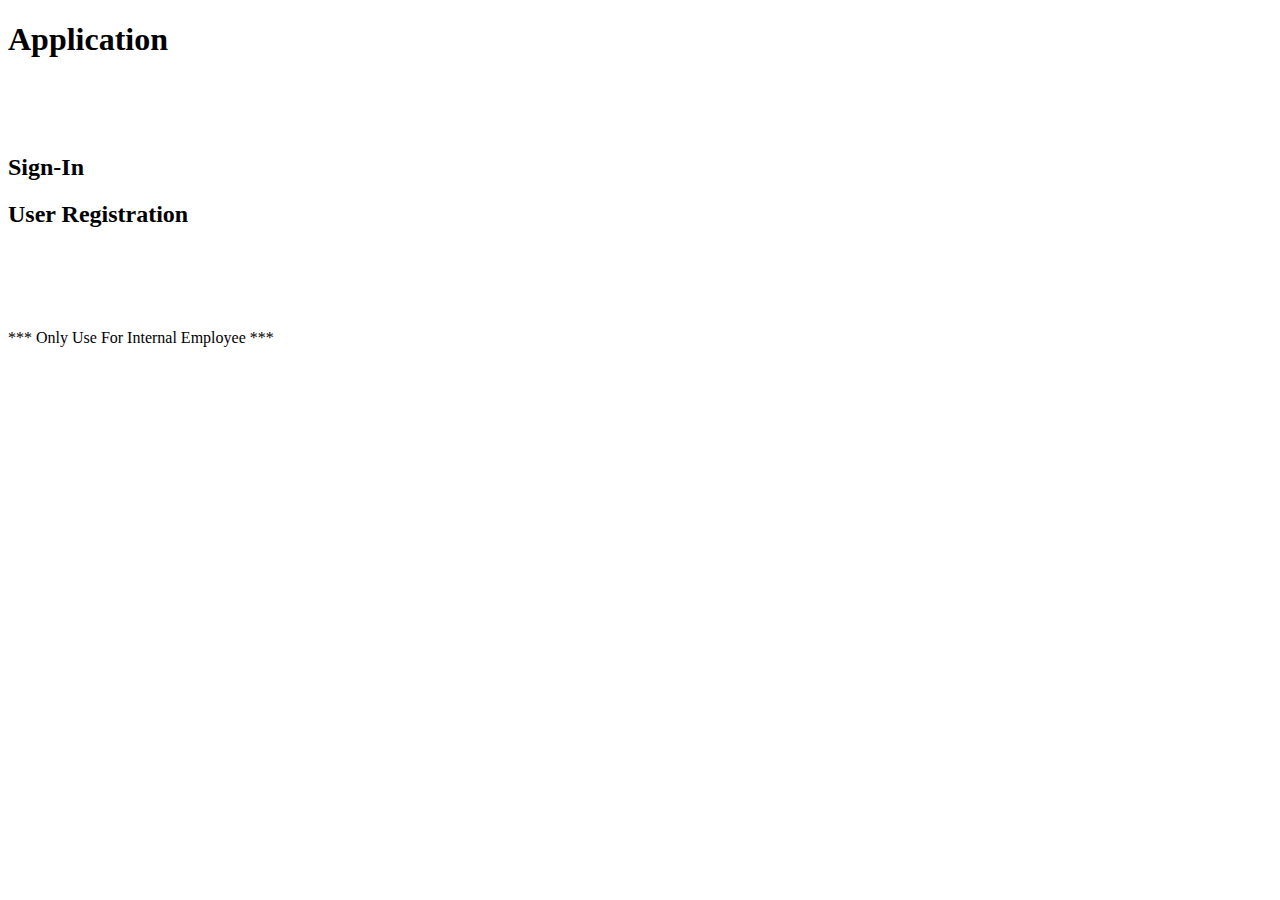
<file: target/classes/templates/index.html>
<!DOCTYPE html>
<html xmlns:th="http://www.thymeleaf.org">
<head>
<meta charset="UTF-8">
<title>Company Application</title>
<link rel="stylesheet" type="text/css"
	th:href="@{resources/css/style.css}">
</head>
<body>
	<div class="container">
		<h1 class="title">Application</h1>
		<br> <br> <br>
		<h2>
			<a th:href="@{/home}">Sign-In</a>
		</h2>
		<h2>
			<a th:href="@{/register}">User Registration</a>
		</h2>
		<h2>
			<br>
		</h2>
		<br>
		<p class="alert">*** Only Use For Internal Employee ***</p>
	</div>
</body>
</html>
</file>
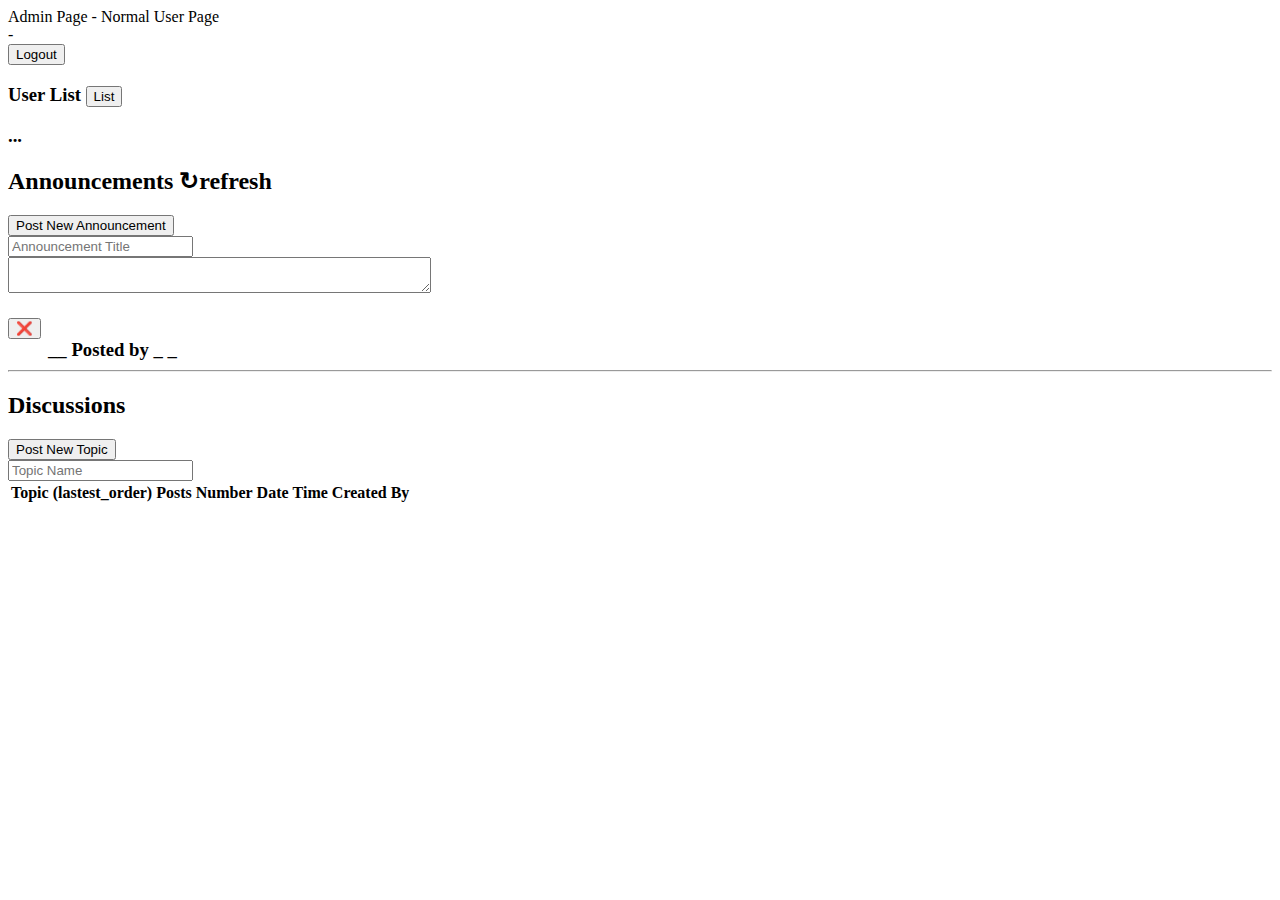
<file: target/classes/templates/admin.html>
<!DOCTYPE html>
<html xmlns:th="https://www.thymeleaf.org"
	xmlns:sec="https://www.thymeleaf.org/thymeleaf-extras-springsecurity5">
<head>
<link rel="stylesheet" type="text/css"
	th:href="@{/resources/css/homeStyle.css}">
<title>Admin Page</title>
</head>
<body>
	<div class="personalInform">
		<div class="floatLeft">
			<a class="whiteFont" th:href="@{/admin}">Admin Page</a> - <a
				class="whiteFont" th:href="@{/home}">Normal User Page</a>
		</div>
		<div th:fragment="logout" class="logout"
			sec:authorize="isAuthenticated()">
			<span sec:authentication="name"></span> - <span
				sec:authentication="principal.authorities"></span> &nbsp
			<form class="inline" action="#" th:action="@{/logout}" method="post">
				<input type="submit" value="Logout" />
			</form>
		</div>
	</div>
	<div class="pageBody">
		<h3>User List
			<button type="button" onclick="listUser()">List</button><br>
			<p class="inline" id="userListContainer">...</p>
		</h3>

		<h2>
			Announcements <a th:href="@{/admin}"> &#8635;refresh</a>
		</h2>
		<form th:action="@{/addAnnouncement}" th:object="${addedAnn}"
			method="post">
			<span sec:authentication="name"></span> <input type="submit"
				value="Post New Announcement"> <br> <input type="text"
				th:field="*{annTitle}" placeholder="Announcement Title"> <br>
			<textarea th:field="*{annContent}" rows="2" cols="50" maxlength="200"
				placeholder="Announcement Content">
			</textarea>
		</form>
		<h3>
			<dl th:each="ann : ${annList}" th:object="${ann}">
				<div th:id="'ann'+${ann.annNo}">
					<button type="button" th:onclick="'deleteAnn('+ ${ann.annNo} +')'">&#x274C;</button>
					<dt class="inline" th:text="*{annTitle}"></dt>
					<dd class="small inline noMarginLeft">
						__ Posted by <span th:text="*{annCreatedPerson}"></span> _ <span
							th:text="*{annDate}"> </span> _ <span th:text="*{annTime}"></span>
					</dd>
					<dd class="noMarginLeft" th:text="*{annContent}"></dd>
					<hr class="noMarginLeft">
				</div>
			</dl>
		</h3>

		<h2>Discussions</h2>

		<form th:action="@{/addTopic}" th:object="${addedTopic}" method="post">
			<span sec:authentication="name"></span> <input type="submit"
				value="Post New Topic"> <br> <input type="text"
				th:field="*{topicName}" placeholder="Topic Name" maxlength="30">
		</form>

		<div>
			<table class="table">
				<tr>
					<th class="tableHead1">Topic (lastest_order)</th>
					<th>Posts Number</th>
					<th>Date</th>
					<th>Time</th>
					<th>Created By</th>
				</tr>
				<tr th:each="topic : ${topicList}" th:object="${topic}">
					<td class="tableHead1"><a th:text="*{topicName}"
						th:href="@{/topic/{topicNo}/(topicNo=*{topicNo})}"></a></td>
					<td class="alignCenter" th:text="*{postNumber}"></td>
					<td class="alignCenter" th:text="*{topicDate}"></td>
					<td class="alignCenter" th:text="*{topicTime}"></td>
					<td class="alignCenter" th:text="*{topicCreatedPerson}"></td>
				</tr>
			</table>

		</div>
	</div>

	<script type="text/javascript" th:src="@{/resources/js/script.js}"></script>
</body>
</html>
</file>
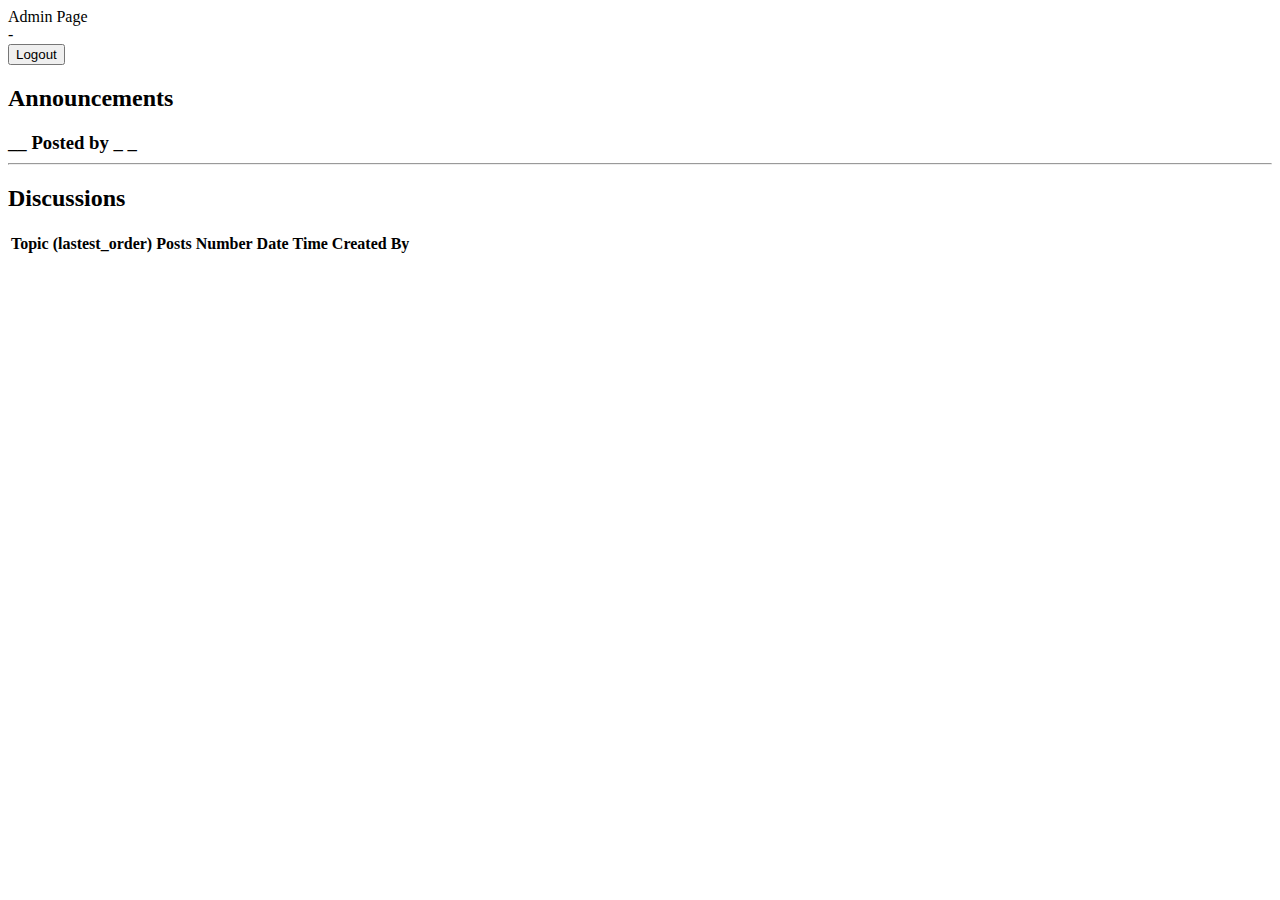
<file: target/classes/templates/home.html>
<!DOCTYPE html>
<html xmlns:th="https://www.thymeleaf.org"
	xmlns:sec="https://www.thymeleaf.org/thymeleaf-extras-springsecurity5">
<head>
<link rel="stylesheet" type="text/css"
	th:href="@{/resources/css/homeStyle.css}">
</head>
<body>
	<div class="personalInform">
		<div class="floatLeft">
		<a class="whiteFont" th:href="@{/admin}">Admin Page</a>
		</div>
		<div th:fragment="logout" class="logout"
			sec:authorize="isAuthenticated()">
			<span sec:authentication="name"></span> - <span
				sec:authentication="principal.authorities"></span> &nbsp
			<form class="inline" action="#" th:action="@{/logout}" method="post">
				<input type="submit" value="Logout" />
			</form>
		</div>
	</div>
	<div class="pageBody">
		<h2>Announcements</h2>
		<h3 th:each="ann : ${annList}" th:object="${ann}">
				<span th:text="*{annTitle}"></span>
				<span class="small">
					__ Posted by <span th:text="*{annCreatedPerson}"></span> _ <span
						th:text="*{annDate}"></span> _ <span th:text="*{annTime}"></span>
				</span>
				<div th:text="*{annContent}"> </div>
				<hr class="noMarginLeft">
		</h3>

		<h2>Discussions</h2>

		<div>
			<table class="table">
				<tr>
					<th class="tableHead1">Topic (lastest_order)</th>
					<th>Posts Number</th>
					<th>Date</th>
					<th>Time</th>
					<th>Created By</th>
				</tr>
				<tr th:each="topic : ${topicList}" th:object="${topic}">
					<td class="tableHead1"><a th:text="*{topicName}"
						th:href="@{/topic/{topicNo}/(topicNo=*{topicNo})}"></a></td>
					<td class="alignCenter" th:text="*{postNumber}"></td>
					<td class="alignCenter" th:text="*{topicDate}"></td>
					<td class="alignCenter" th:text="*{topicTime}"></td>
					<td class="alignCenter" th:text="*{topicCreatedPerson}"></td>
				</tr>
			</table>

		</div>
	</div>
</body>
</html>
</file>
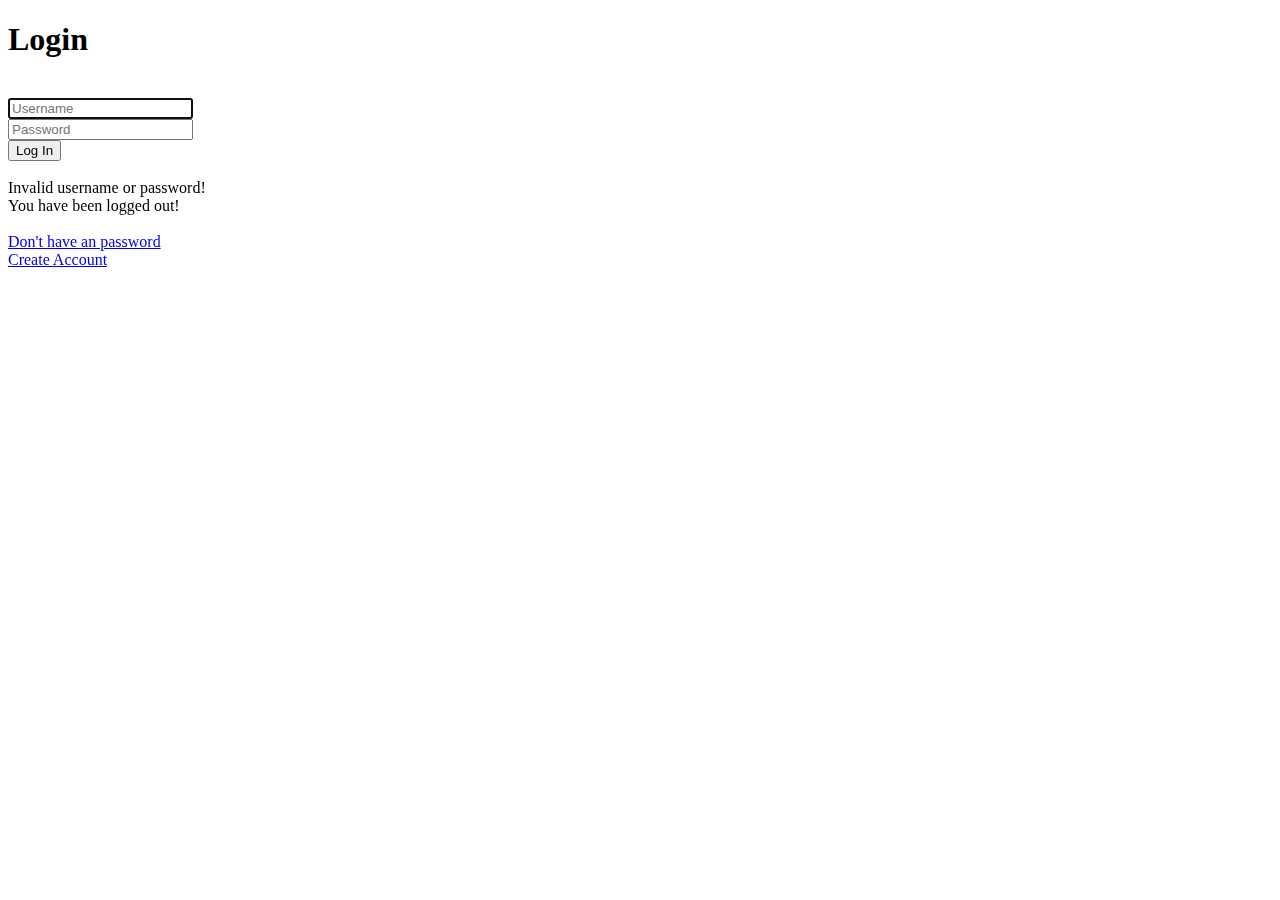
<file: target/classes/templates/login.html>
<!DOCTYPE html>
<html xmlns:th="http://www.thymeleaf.org">
<head>
<title>Login</title>
<link rel="stylesheet" type="text/css"
	th:href="@{resources/css/style.css}">
</head>
<body>
	<div class="container">
		<h1 class="title">Login</h1>
		<br>
		<form th:action="@{/login}" method="post">
			<div>
				<label for="username"></label><input type="text" maxlength="20" id="username"
					name="username" autofocus="autofocus" placeholder="Username">
			</div>
			<div>
				<label for="password"></label><input type="password" maxlength="20" id="password"
					name="password" placeholder="Password">
			</div>
			<div>
				<input type="submit" name="login-submit" id="login-submit"
					value="Log In">
			</div>
		</form>
		<br>
		<div class="alert">
			<div th:if="${param.error}">
				<div class="alert ">Invalid username or password!</div>
			</div>
			<div th:if="${param.logout}">
				<div class="alert ">You have been logged out!</div>
			</div>
		</div>
		<br> <a href="/" th:href="@{/register}">Don't have an
			password <br> Create Account
		</a><br>
		<br>
	</div>
</body>
</html>
</file>
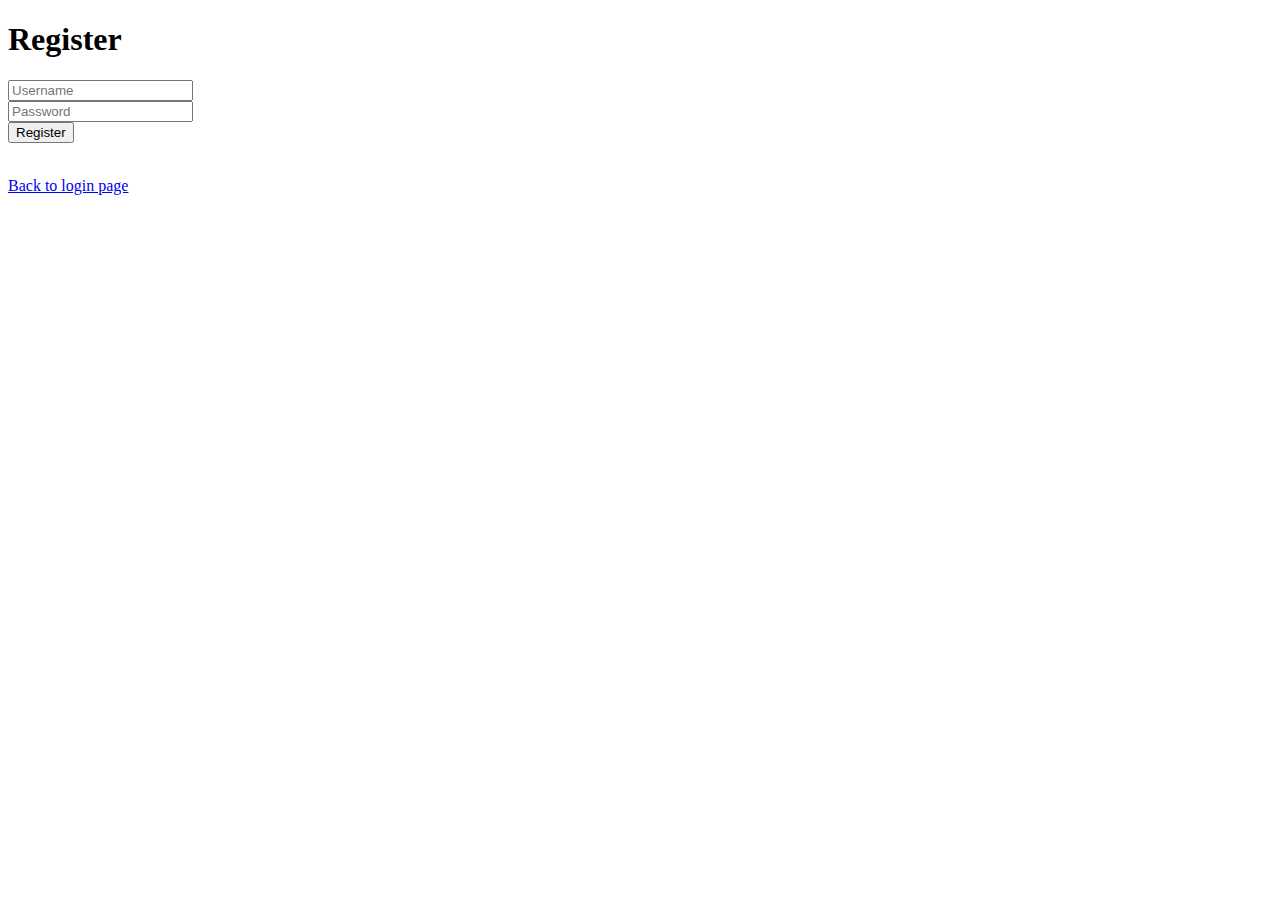
<file: target/classes/templates/register.html>
<!DOCTYPE html>
<html xmlns:th="http://www.thymeleaf.org">
<head>
<meta http-equiv="Content-Type" content="text/html; charset=ISO-8859-1">
<link rel="stylesheet" type="text/css" th:href="@{resources/css/style.css}">
<title>Register New User</title>
</head>
<body>
	<div class="container">
	<h1 class="title">Register</h1>
	<form th:action="@{/register}" th:method="post" th:object=${user}>
		<label></label> <input type="text" th:field="*{username}" maxlength="20" placeholder="Username" /><br>
		<label></label> <input type="password" th:field="*{password}" maxlength="20" placeholder="Password" /><br>
		<input type="submit" value="Register" />
	</form> <br>
	<p>
		<a href="/" th:href="@{/login}">Back to login page</a>
	</p>
	</div>
</body>
</html>
</file>
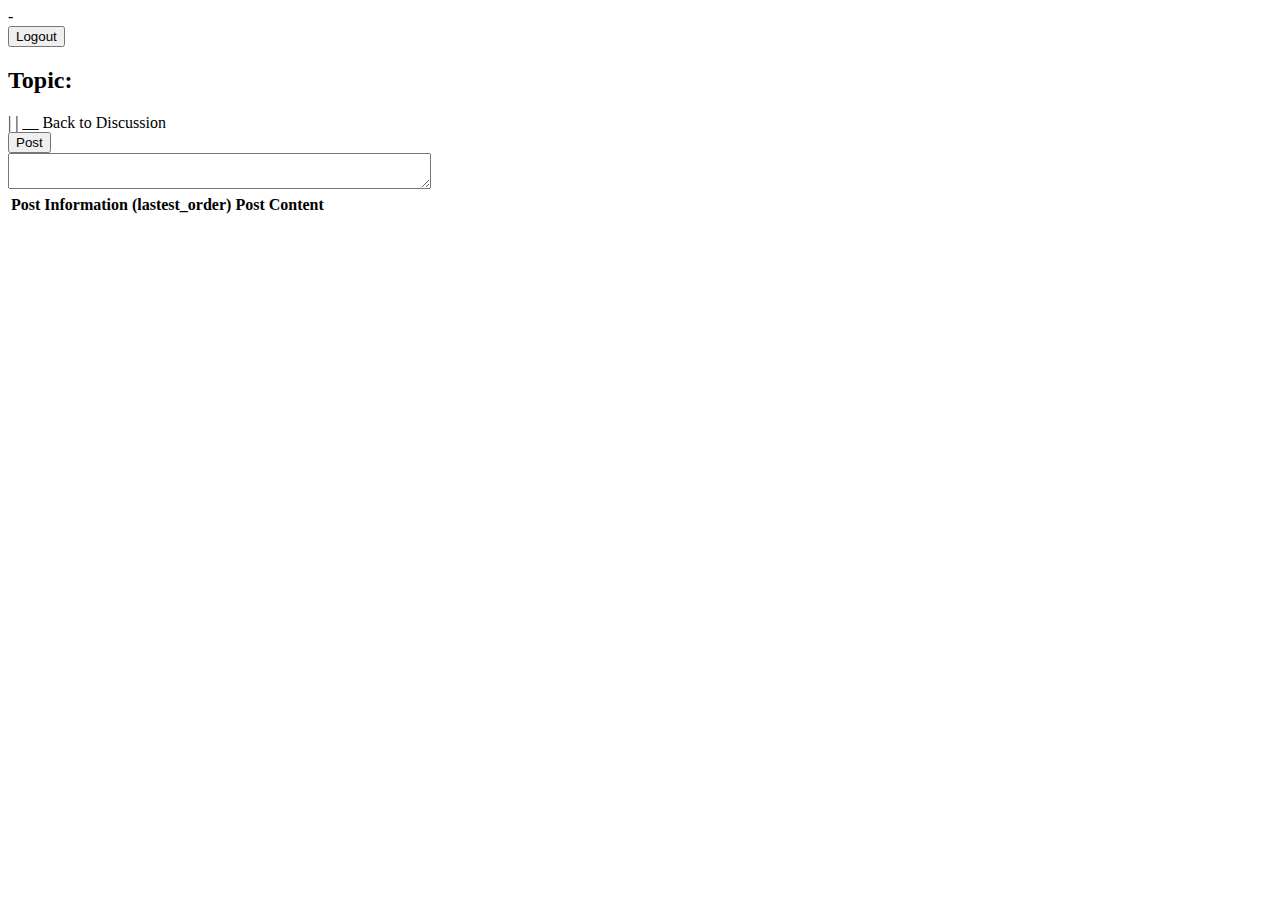
<file: target/classes/templates/topic.html>
<!DOCTYPE html>
<html xmlns:th="https://www.thymeleaf.org"
	xmlns:sec="https://www.thymeleaf.org/thymeleaf-extras-springsecurity5">
<head>
<meta charset="ISO-8859-1">
<title>Insert title here</title>
<link rel="stylesheet" type="text/css"
	th:href="@{/resources/css/homeStyle.css}">
</head>
<body>
	<div class="personalInform">
		<div th:fragment="logout" class="logout"
			sec:authorize="isAuthenticated()">
			<span sec:authentication="name"></span> - <span
				sec:authentication="principal.authorities"></span> &nbsp
			<form class="inline" action="#" th:action="@{/logout}" method="post">
				<input type="submit" value="Logout" />
			</form>
		</div>
	</div>
	<div class="pageBody">
		<h2>
			Topic: <span th:text="${topic.topicName}"></span>
		</h2>
		<span th:text="${topic.topicTime}"></span> | <span
			th:text="${topic.topicDate}"></span> | <span
			th:text="${topic.topicCreatedPerson}"></span> __ <a
			th:href="@{/home}">Back to Discussion</a>

		<form th:action="@{/addPost/{topicNo}/(topicNo=${topic.topicNo})}"
			th:object="${addedPost}" method="post">
			<span sec:authentication="name"></span> <input type="submit"
				value="Post"> <br>
			<textarea th:field="*{postContent}" rows="2" cols="50" maxlength="199">
			</textarea>
		</form>

		<div>
			<table class="table">
				<tr>
					<th class="tableHead2">Post Information (lastest_order)</th>
					<th>Post Content</th>
				</tr>
				<tr th:each="post : ${postList}" th:object="${post}">
					<td><span th:text="*{postCreatedPerson}"></span> <br> <span
						th:text="*{postTime}"></span> <br> <span
						th:text="*{postDate}"></span></td>
					<td class="tableHead3"><span th:text="*{postContent}"></span>
					</td>
				</tr>
			</table>
		</div>
	</div>
</body>
</html>
</file>
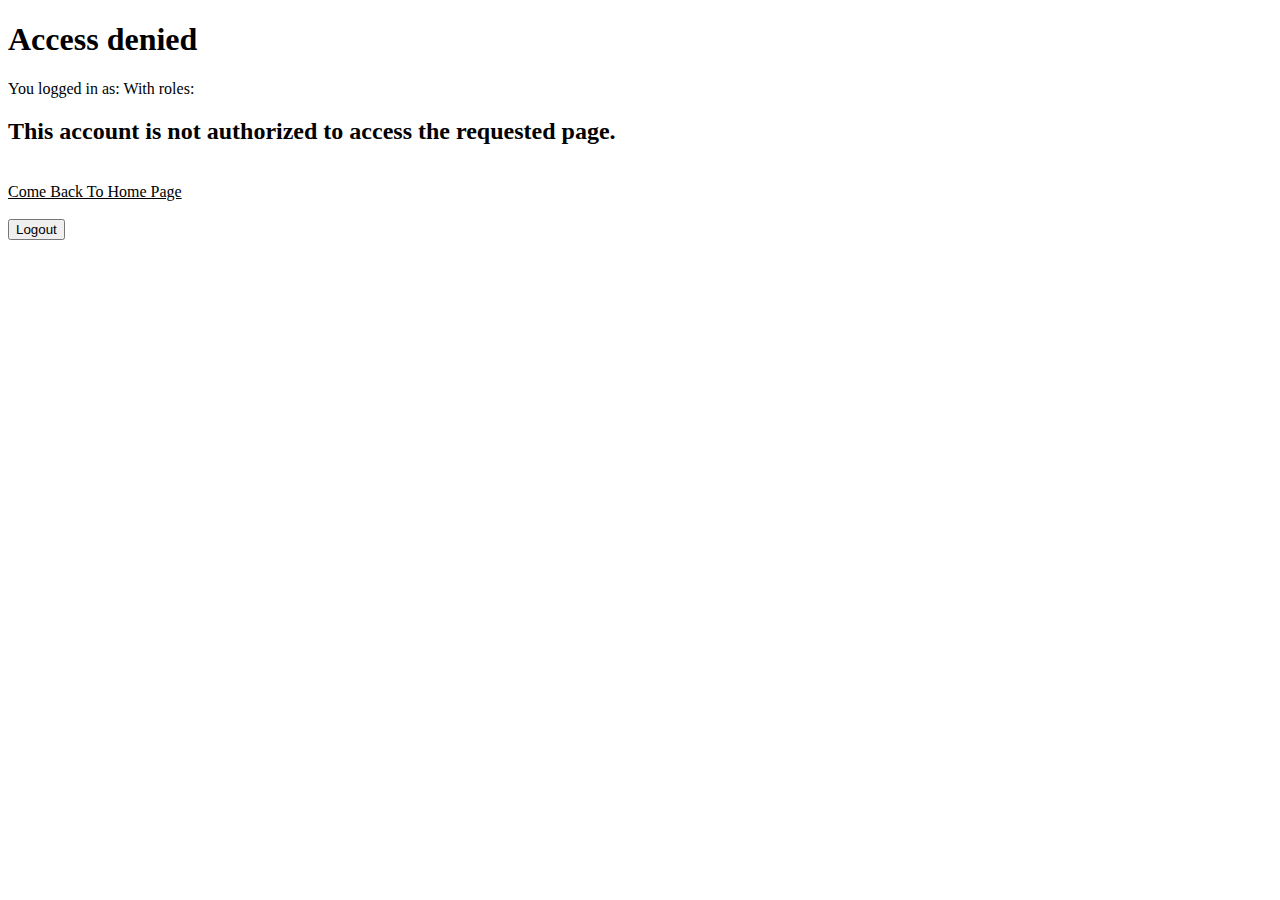
<file: target/classes/templates/error/access-denied.html>
<!DOCTYPE html>
<html xmlns:th="http://www.thymeleaf.org"
	xmlns:sec="https://www.thymeleaf.org/thymeleaf-extras-springsecurity5">
	
<head>
<title>Access Denied</title>
<link rel="stylesheet" type="text/css"
	th:href="@{/resources/css/homeStyle.css}">
</head>
<body class="textCenter">
	<h1>Access denied</h1>
	<div th:fragment="logout" class="logout"
		sec:authorize="isAuthenticated()">
		You logged in as: <span sec:authentication="name"></span> With roles:
		<span sec:authentication="principal.authorities"></span><br>
		<h2>This account is not authorized to access the requested page.</h2>
		<h3 style="color: red;" th:text="${session.msg}"></h3>
		<br>
		<div>
			<u><a th:href="@{/home}">Come Back To Home Page</a></u>
			<br><br>
			<form action="#" th:action="@{/logout}" method="post">
				<input type="submit" value="Logout" />
			</form>
		</div>
	</div>
</body>
</html>
</file>
